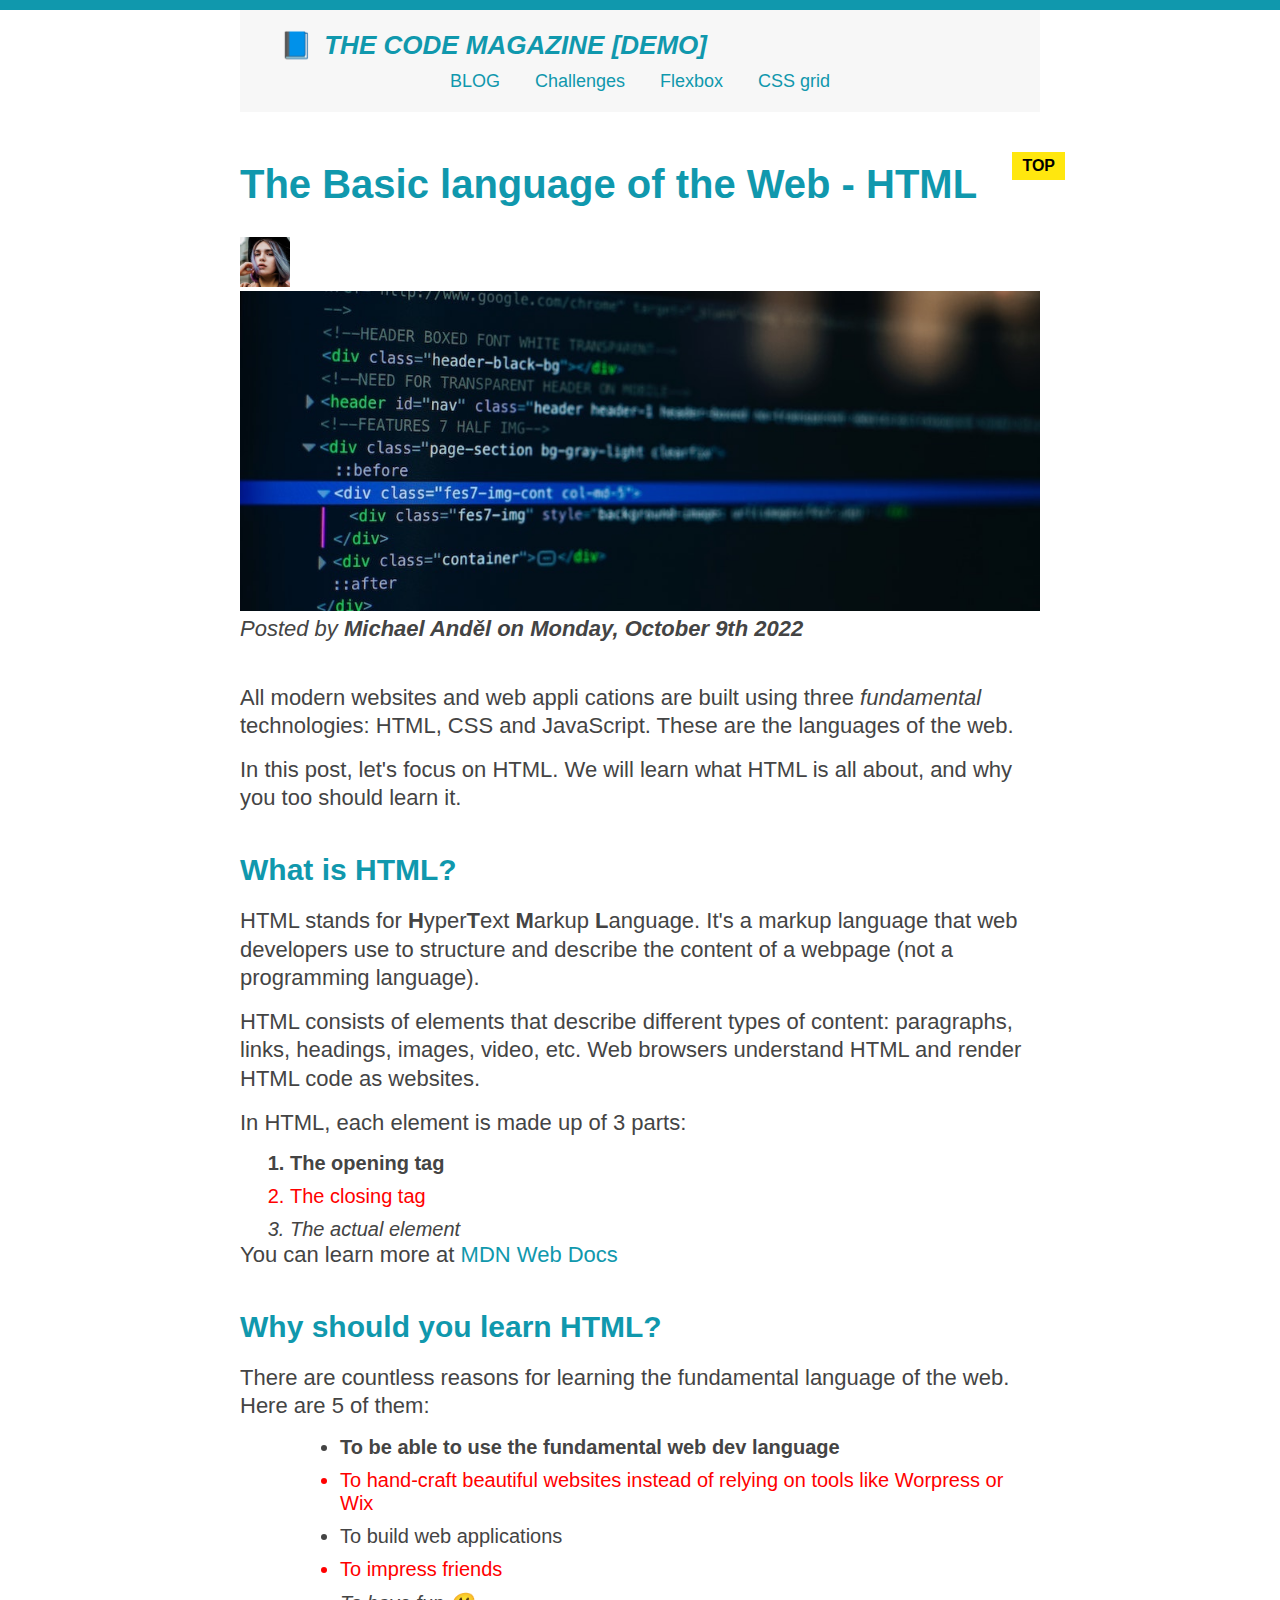
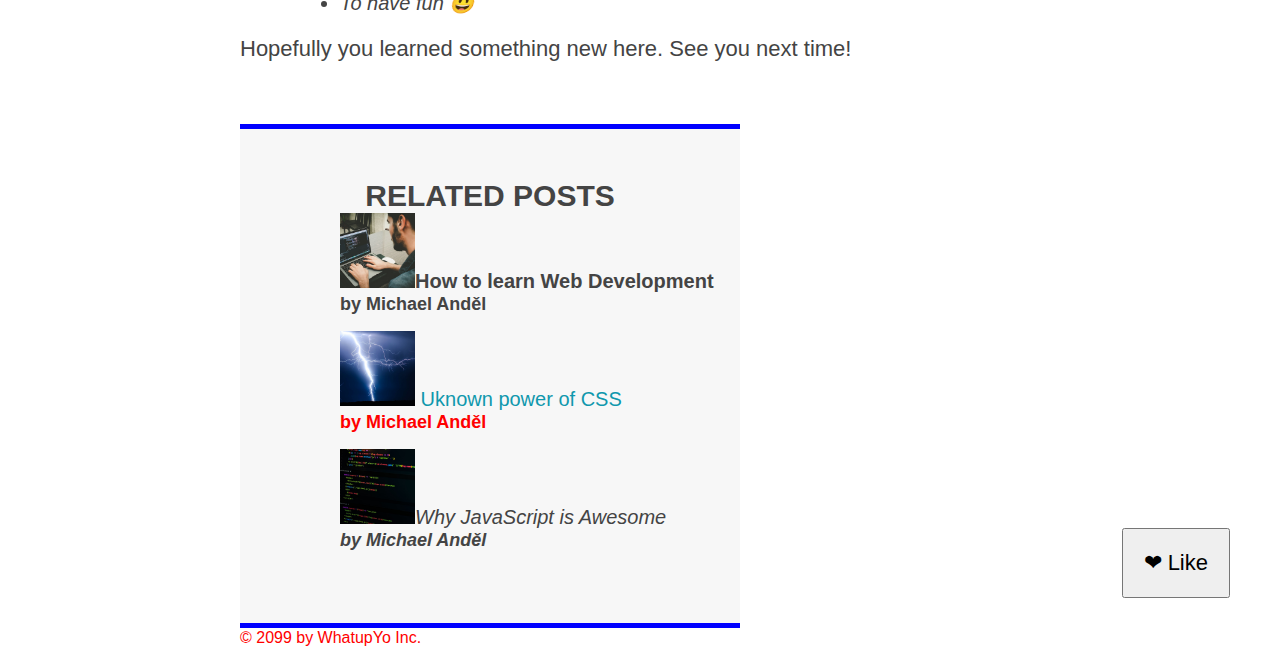
<file: 02-HTML-Fundamentals/index.html>
<!DOCTYPE html>
<html lang="en">
  <head>
    <meta charset="UTF-8" />
    <title>The Basic language of the Web - HTML</title>
    <link href="/02-HTML-Fundamentals/styles/style.css" rel="stylesheet" />
  </head>
  <body>
    <!--
    <h1>📘 The Code magazine [DEMO]</h1>
    <h2>The Basic language of the Web - HTML</h2>
    <h3>Basic language of the Web - HTML</h3>
    <h4>Basic language of the Web - HTML</h4>
    <h5>Basic language of the Web - HTML</h5>
    <h6>Basic language of the Web - HTML</h6>
    -->

    <div class="container">
      <header class="main-header">
        <h1>📘 The Code magazine [DEMO]</h1>

        <nav>
          <!---<strong>this is the navigation</strong> --->
          <a href="blog.html">BLOG</a>
          <a href="#">Challenges</a>
          <a href="#">Flexbox</a>
          <a href="#">CSS grid</a>
        </nav>
      </header>
      <article>
        <header class="post-header">
          <h2>The Basic language of the Web - HTML</h2>
          <img
            src="resources/laura-jones.jpg"
            width="50"
            height="50"
            alt="Author picture"
            class="author-picture"
          />

          <img
            src="resources/post-img.jpg"
            alt="HTML code image"
            width="500"
            height="200"
            class="post-img"
          />
          <p id="author">
            Posted by <strong>Michael Anděl on Monday, October 9th 2022</strong>
          </p>
          <button>❤ Like</button>
        </header>

        <p>
          All modern websites and web appli cations are built using three
          <em>fundamental</em>
          technologies: HTML, CSS and JavaScript. These are the languages of the
          web.
        </p>
        <p>
          In this post, let's focus on HTML. We will learn what HTML is all
          about, and why you too should learn it.
        </p>

        <h3>What is HTML?</h3>
        <p>
          HTML stands for <strong>H</strong>yper<strong>T</strong>ext
          <strong>M</strong>arkup <strong>L</strong>anguage. It's a markup
          language that web developers use to structure and describe the content
          of a webpage (not a programming language).
        </p>
        <p>
          HTML consists of elements that describe different types of content:
          paragraphs, links, headings, images, video, etc. Web browsers
          understand HTML and render HTML code as websites.
        </p>

        <p>In HTML, each element is made up of 3 parts:</p>

        <ol>
          <li class="first-li">The opening tag</li>
          <li>The closing tag</li>
          <li>The actual element</li>
        </ol>

        <p>
          You can learn more at
          <a
            href="https://developer.mozilla.org/en-US/docs/Web/HTML"
            target="_blank"
            >MDN Web Docs</a
          >
        </p>

        <h3>Why should you learn HTML?</h3>

        <p>
          There are countless reasons for learning the fundamental language of
          the web. Here are 5 of them:
        </p>

        <ul>
          <li class="first-li">
            To be able to use the fundamental web dev language
          </li>
          <li>
            To hand-craft beautiful websites instead of relying on tools like
            Worpress or Wix
          </li>
          <li>To build web applications</li>
          <li>To impress friends</li>
          <li>To have fun 😃</li>
        </ul>
        <p>Hopefully you learned something new here. See you next time!</p>
      </article>

      <aside>
        <h4>Related posts</h4>
        <ul>
          <li class="author-list">
            <img src="resources/related-1.jpg" alt="Person programming"
            width="75px" height="75px/>
            <a href="#">How to learn Web Development</a>
            <p class="related-author">
              <b>by Michael Anděl</b>
            </p>
          </li>
          <li class="author-list">
            <img
              src="resources/related-2.jpg"
              alt="Lightning"
              width="75px"
              height="75px"
            />
            <a href="#">Uknown power of CSS</a>
            <p class="related-author">
              <b>by Michael Anděl</b>
            </p>
          </li>
          <li class="author-list">
            <img src="resources/related-3.jpg" alt="image of code" width="75px"
            height="75px/>
            <a href="#">Why JavaScript is Awesome</a>
            <p class="related-author">
              <b>by Michael Anděl</b>
            </p>
          </li>
        </ul>
      </aside>
      <footer>
        <p id="copyright" class="copyright text">
          &copy; 2099 by WhatupYo Inc.
        </p>
      </footer>
    </div>
  </body>
</html>
</file>
<file: 02-HTML-Fundamentals/styles/style.css>
* {
  /*border-top: 10px solid #1098ad;*/
  margin: 0;
  padding: 0;
}

/* Page Sections*/
body {
  color: #444;
  font-family: sans-serif;

  border-top: 10px solid #1098ad;
  position: relative;
}

/*adding a conainer element and specify its width and left and right margins on auto, centers our page*/
.container {
  width: 800px;
  /*margin-left: auto;
  margin-right: auto;
  */
  margin: 0 auto;
  /* position: relative; */
}

.main-header {
  background-color: #f7f7f7;
  /*padding: 20px;
  padding-left: 40px;
  padding-right: 40px;*/
  padding: 20px 40px;
  margin-bottom: 50px;
  /*height: 80px;*/
}
s .post-header {
  margin-bottom: 40px;
}

aside {
  background-color: #f7f7f7;
  border-top: 5px solid blue;
  border-bottom: 5px solid blue;
  padding: 50px 0;
  width: 500px;
}

article {
  margin-bottom: 60px;
}

.post-header {
  margin-bottom: 40px;
  /* position: relative; */
}

/* Smaller elements*/
h1,
h2,
h3 {
  color: #1098ad;
}

h1 {
  font-size: 26px;
  text-transform: uppercase;
  font-style: italic;
}
h2 {
  font-size: 40px;
  margin-bottom: 30px;
}

h3 {
  font-size: 30px;
  margin-bottom: 20px;
  margin-top: 40px;
}

h4 {
  font-size: 30px;
  text-transform: uppercase;
  text-align: center;
}

p {
  font-size: 22px;
  line-height: 1.3;
  margin-bottom: 15px;
}

ul {
  margin-left: 50px;
  margin-bottom: 20px;
}

li {
  font-size: 20px;
  margin-bottom: 10px;
  margin-left: 50px;
}

li:last-child {
  margin-bottom: 0;
}

nav {
  font-size: 18px;
  text-align: center;
}

/* footer p {
  font-size: 16px;
} */

/*article header p {
  font-style: italic;
}*/

#author {
  font-style: italic;
}

#copyright {
  font-size: 16px;
}

.related-author {
  font-size: 18px;
  font-weight: bold;
}

.author-list {
  list-style: none;
}

/*.first-li {
  font-weight: bold;
}*/

li:first-child {
  font-weight: bold;
}

li:last-child {
  font-style: italic;
}

li:nth-child(even) {
  color: red;
}

/* Misconception: This wont work*/
article p:first-child {
  color: red;
}

/*Styling links*/
/* LVHA - These styles should come always in this order */
a:link {
  /*this styles only <a elements with href attribute*/
  color: #1098ad;
  text-decoration: none;
}

/* you can use this pseudoclass to style already visited link */
a:visited {
  color: #1098ad;
}

a:hover {
  color: orangered;
  font-weight: bold;
  text-decoration: underline orangered;
}

a:active {
  background-color: black;
  font-style: italic;
}

.post-img {
  width: 100%;
  height: auto;
}

#copyright {
  color: red;
}

.copyright {
  color: blue;
}

.text {
  color: yellow;
}

footer p {
  color: green;
}

nav a:link {
  /*background-color: orangered;
  margin: 20px;
  padding: 20px;

  display: block;
  */

  margin-right: 30px;
  margin-top: 10px;

  display: inline-block;
}

nav a:link:last-child {
  margin-right: 0px;
}

button {
  font-size: 22px;
  padding: 20px;
  cursor: pointer;
  position: absolute;

  /*
  top: 50px;
  left: 50px;
  */

  bottom: 50px;
  right: 50px;
}

h1::first-letter {
  font-style: normal;
  margin-right: 5px;
}

h2 {
  position: relative;
}

h2::after {
  content: "TOP";
  background-color: #ffe70e;
  color: #000;
  font-size: 16px;
  font-weight: bold;
  display: inline-block;
  padding: 5px 10px;
  position: absolute;
  top: -10px;
  right: -25px;
}

/* h3 + p::first-line {
  color: red;
} */

/*nav a:link,
nav p {
  font-size: 18px;
}*/
</file>
